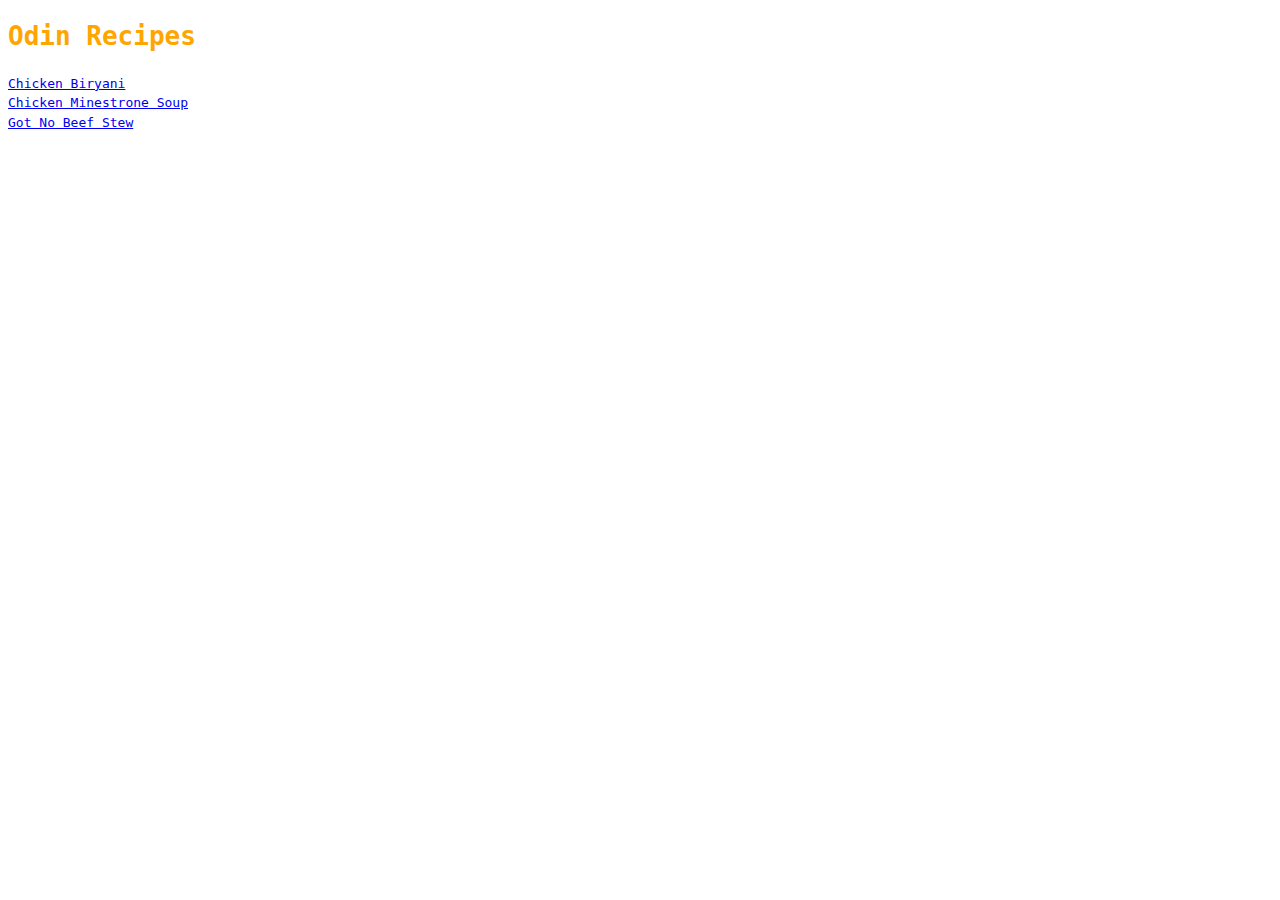
<file: index.html>
<!DOCTYPE html>
<html lang="en">
<html>

<head>
<meta charset="UTF-8">
<title>Recipes</title>
<link rel="stylesheet" href="style.css">

</head>

<body>


    <h1 class="header">Odin Recipes</h1>


    <a href="recipes/ChickenBiryani.html">Chicken Biryani</a><br>
    <a href="recipes/ChickenMinestroneSoup.html">Chicken Minestrone Soup</a><br>
    <a href="recipes/GotNoBeefStew.html">Got No Beef Stew</a><br>
    

</body>


</html>
</file>
<file: style.css>
*{
  font-family:monospace;
  line-height: 1.5;
}


.header{
    color:orange;
}
</file>
